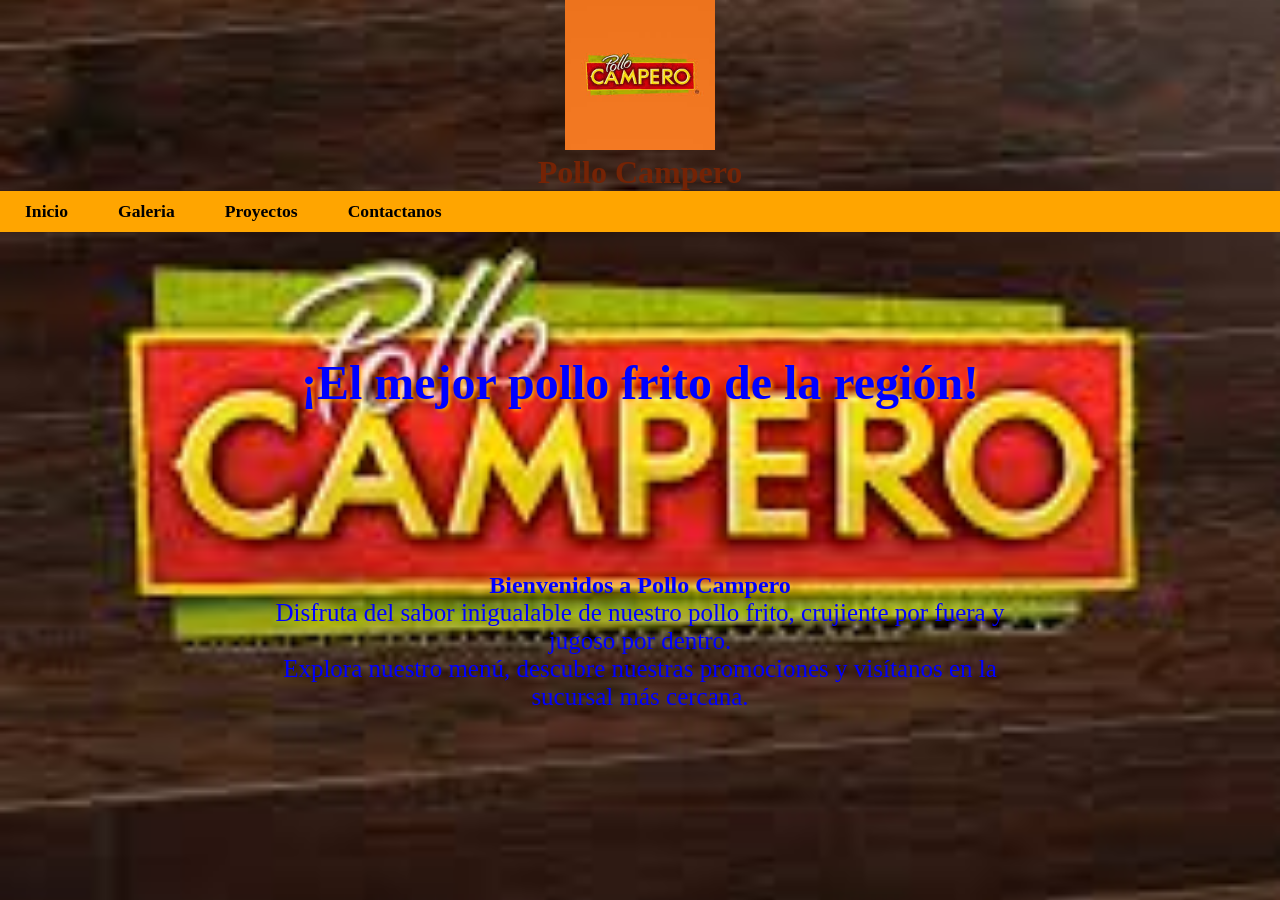
<file: index.html>
<!DOCTYPE html>
<html lang="en">
<head>
    <meta charset="UTF-8">
    <meta http-equiv="X-UA-Compatible" content="IE=edge">
    <meta name="viewport" content="width=device-width, initial-scale=1.0">
    <link rel="stylesheet" href="style.css">
    <title>Document</title>
</head>
<body>
    <header>
        <center>
             <div class="titulo"><img src="img/download.jpeg" width="150" height="150"><h1><b>Pollo Campero</b></h1></div>
        </center>
        <div class="barras">
            <button onclick="abrir_cerrar_menu()" class='boton_menu' id='x'></button> 
        </div>
        <nav id="menu" class="desplegable">
            <ul>
                <li><a href="index.html">Inicio</a></li>
                <li><a href="galerial.html">Galeria</a></li>
                <li><a href="proyecto.html">Proyectos</a></li>
                <li><a href="contactar.html">Contactanos</a></li>
            </ul>
        </nav>
    </header>
    <div class="hero">
        <h2>¡El mejor pollo frito de la región!</h2>
      </div>
    
      <main>
        <h2>Bienvenidos a Pollo Campero</h2>
        <p>Disfruta del sabor inigualable de nuestro pollo frito, crujiente por fuera y jugoso por dentro.</p>
        <p>Explora nuestro menú, descubre nuestras promociones y visítanos en la sucursal más cercana.</p>
      </main>
    <script src="main.js"></script>
</body>
</html>
</file>
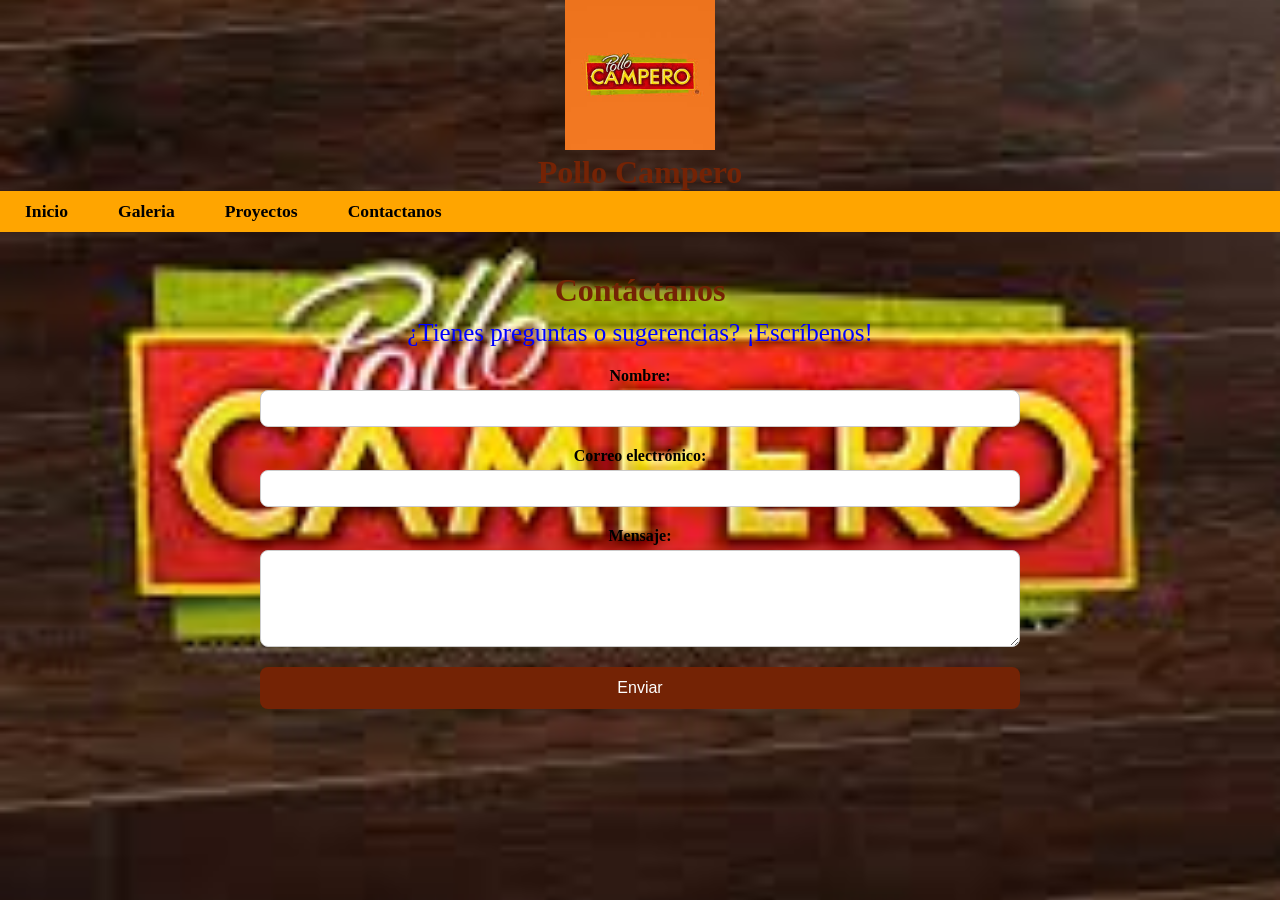
<file: contactar.html>
<!DOCTYPE html>
<html lang="en">
<head>
    <meta charset="UTF-8">
    <meta http-equiv="X-UA-Compatible" content="IE=edge">
    <meta name="viewport" content="width=device-width, initial-scale=1.0">
    <link rel="stylesheet" href="style.css">
    <title>Document</title>
</head>
<body>
    <header>
        <center>
             <div class="titulo"><img src="img/download.jpeg" width="150" height="150"><h1><b>Pollo Campero</b></h1></div>
        </center>
        <div class="barras">
            <button onclick="abrir_cerrar_menu()" class='boton_menu' id='x'></button> 
        </div>
        <nav id="menu" class="desplegable">
            <ul>
                <li><a href="index.html">Inicio</a></li>
                <li><a href="galerial.html">Galeria</a></li>
                <li><a href="proyecto.html">Proyectos</a></li>
                <li><a href="contactar.html">Contactanos</a></li>
            </ul>
        </nav>
    </header>
    <main>
        <section class="contacto">
          <h2>Contáctanos</h2>
          <p>¿Tienes preguntas o sugerencias? ¡Escríbenos!</p>
          <form action="#" method="post">
            <label for="nombre">Nombre:</label>
            <input type="text" id="nombre" name="nombre" required>
    
            <label for="correo">Correo electrónico:</label>
            <input type="email" id="correo" name="correo" required>
    
            <label for="mensaje">Mensaje:</label>
            <textarea id="mensaje" name="mensaje" rows="5" required></textarea>
    
            <button type="submit">Enviar</button>
          </form>
        </section>
      </main>
    <script src="main.js"></script>
</body>
</html>
</file>
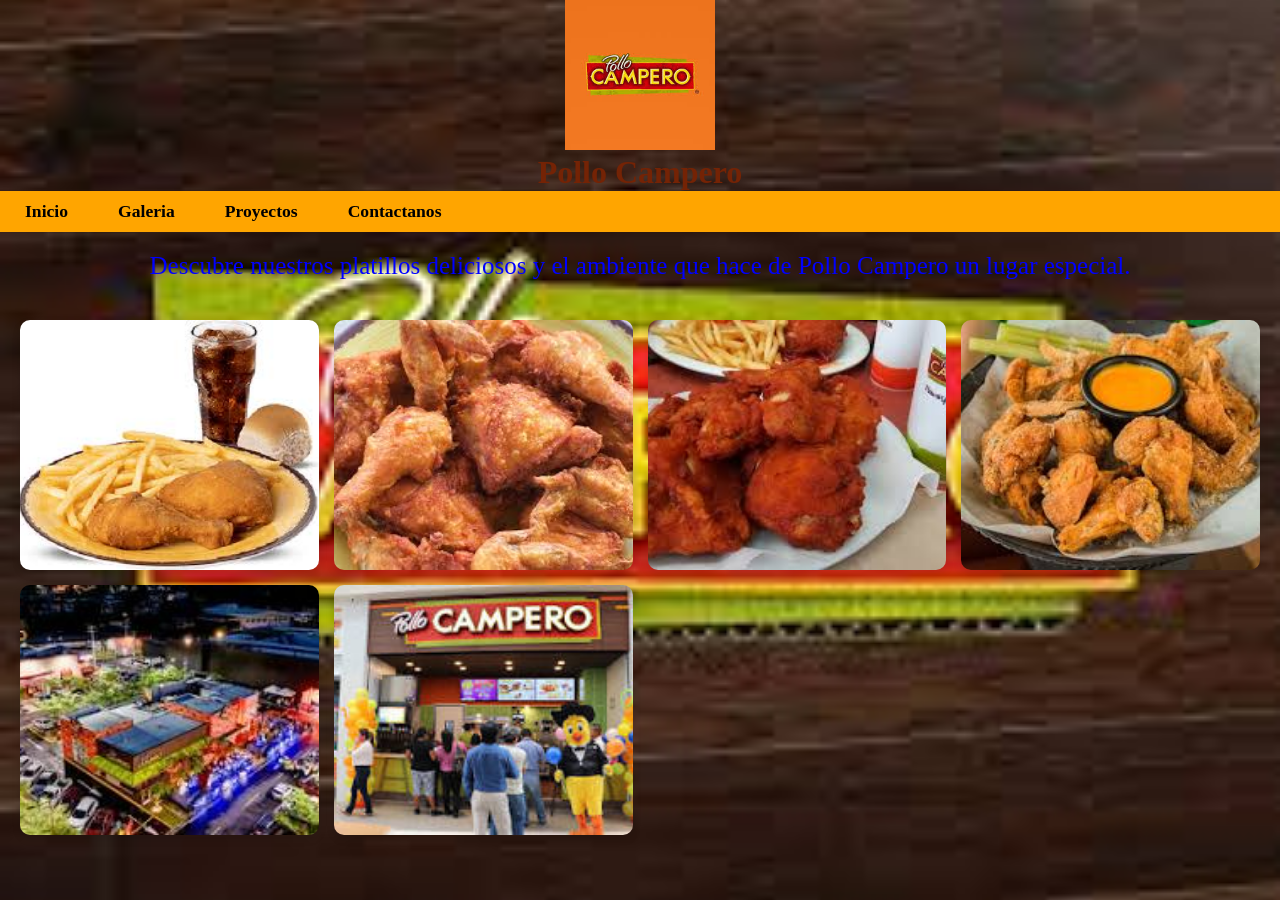
<file: galerial.html>
<!DOCTYPE html>
<html lang="en">
<head>
    <meta charset="UTF-8">
    <meta http-equiv="X-UA-Compatible" content="IE=edge">
    <meta name="viewport" content="width=device-width, initial-scale=1.0">
    <link rel="stylesheet" href="style.css">
    <title>Document</title>
</head>
<body>
    <header>
        <center>
             <div class="titulo"><img src="img/download.jpeg" width="150" height="150"><h1><b>Pollo Campero</b></h1></div>
        </center>
        <div class="barras">
            <button onclick="abrir_cerrar_menu()" class='boton_menu' id='x'></button> 
        </div>
        <nav id="menu" class="desplegable">
            <ul>
                <li><a href="index.html">Inicio</a></li>
                <li><a href="galerial.html">Galeria</a></li>
                <li><a href="proyecto.html">Proyectos</a></li>
                <li><a href="contactar.html">Contactanos</a></li>
            </ul>
        </nav>
    </header>
    
    <div class="intro">
        <p>Descubre nuestros platillos deliciosos y el ambiente que hace de Pollo Campero un lugar especial.</p>
      </div>
    
      <section class="gallery">
        <img src="img/download (1).jpeg" alt="Pollo Campero Platillo 1">
        <img src="img/download (2).jpeg" alt="Pollo Campero Platillo 2">
        <img src="img/download (3).jpeg" alt="Pollo Campero Platillo 3">
        <img src="img/download (4).jpeg" alt="Pollo Campero Platillo 4">
        <img src="img/download (9).jpeg" alt="Ambiente de Pollo Campero">
        <img src="img/download (8).jpeg" alt="Clientes felices en Pollo Campero">
      </section>
    <script src="main.js"></script>
</body>
</html>
</file>
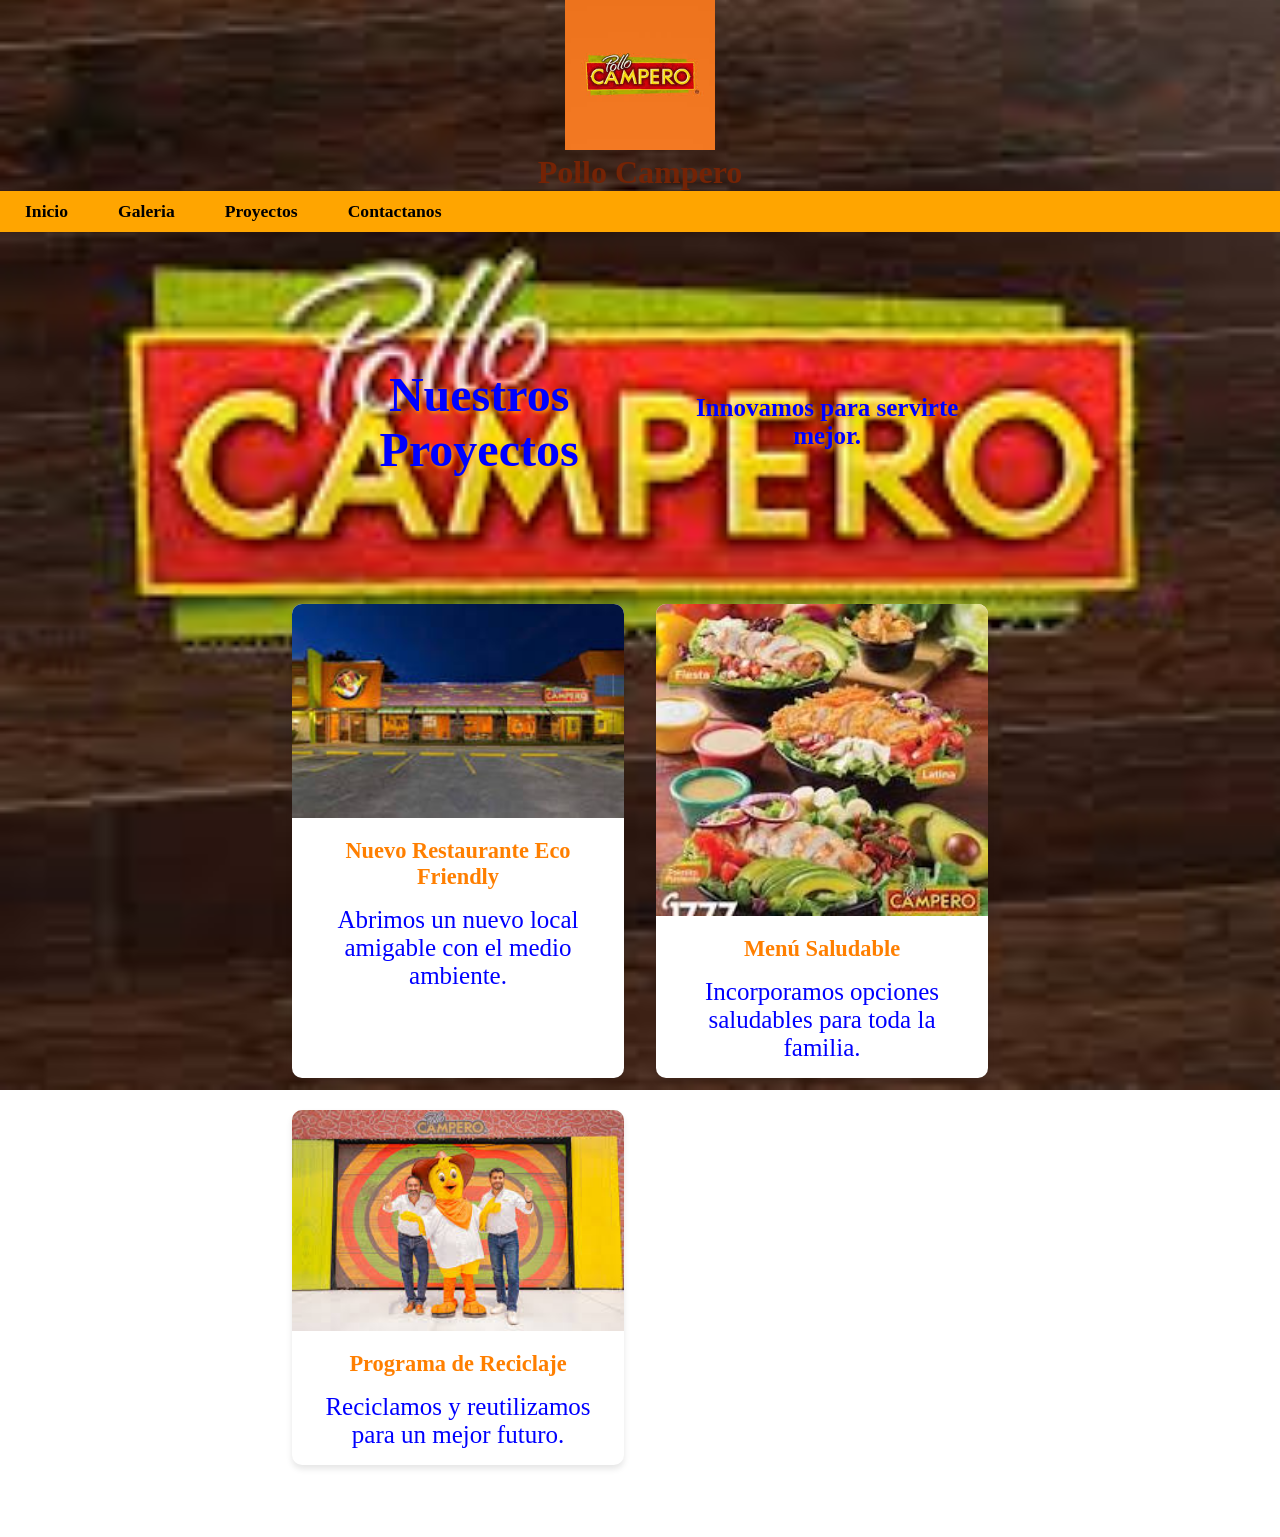
<file: proyecto.html>
<!DOCTYPE html>
<html lang="en">
<head>
    <meta charset="UTF-8">
    <meta http-equiv="X-UA-Compatible" content="IE=edge">
    <meta name="viewport" content="width=device-width, initial-scale=1.0">
    <link rel="stylesheet" href="style.css">
    <title>Document</title>
</head>
<body>
    <header>
        <center>
             <div class="titulo"><img src="img/download.jpeg" width="150" height="150"><h1><b>Pollo Campero</b></h1></div>
        </center>
        <div class="barras">
            <button onclick="abrir_cerrar_menu()" class='boton_menu' id='x'></button> 
        </div>
        <nav id="menu" class="desplegable">
            <ul>
                <li><a href="index.html">Inicio</a></li>
                <li><a href="galerial.html">Galeria</a></li>
                <li><a href="proyecto.html">Proyectos</a></li>
                <li><a href="contactar.html">Contactanos</a></li>
            </ul>
        </nav>
    </header>
    <main>
        <section class="hero">
            <h1>Nuestros Proyectos</h1>
            <p>Innovamos para servirte mejor.</p>
        </section>

        <section class="proyectos">
            <div class="proyecto">
                <img src="img/download (5).jpeg" alt="Proyecto 1">
                <h2>Nuevo Restaurante Eco Friendly</h2>
                <p>Abrimos un nuevo local amigable con el medio ambiente.</p>
            </div>

            <div class="proyecto">
                <img src="img/download (6).jpeg" alt="Proyecto 2">
                <h2>Menú Saludable</h2>
                <p>Incorporamos opciones saludables para toda la familia.</p>
            </div>

            <div class="proyecto">
                <img src="img/download (7).jpeg" alt="Proyecto 3">
                <h2>Programa de Reciclaje</h2>
                <p>Reciclamos y reutilizamos para un mejor futuro.</p>
            </div>
        </section>
    </main>
    <script src="main.js"></script>
</body>
</html>
</file>
<file: style.css>
*{
    margin: 0;
    padding: 0;
    box-sizing: border-box;
}

body{
    background-image: url(images.jpeg);
    background-repeat: no-repeat;
    background-position: center;
    background-size: cover;
    background-attachment: fixed;

}

.barras{display: none;}
.desplegable{background: orange}
ul{
    display: flex;
    flex-direction: row;
}
ul li{
    padding: 10px;
    list-style: none;
}
ul li a{  color: black;
    text-decoration: none;
    text-align: center;
    font-size: 1.1rem;
}
nav ul li:hover{background: #ff5722; }
@media (max-width: 850px) {
.barras{
    background-color: greenyellow;
    display: block;
}
.desplegable{
    background: none;
    transform: translate(-100%);
    transition: 0.5s;
    font-size: 1.5rem;
    width: 50%;
}
ul{
    display: flex;
    flex-direction: column;
    height: 100vh;
}
a{
    padding: 0;
}
a{
    font-size: 1.5rem;
    padding: 20px 0px 20px 20px;
    display: block;
    text-align: center;
}
.boton_menu{
    background-image: url(icono_menu.jpeg);
    background-color: white;
    background-repeat: no-repeat;
    height: 30px;
    width: 30px;
    background-size: 30px 30px;
    background-position: center;
}
button{
    margin: 5px;
    border: none;
    margin: 10px 10px 10px 10px;
}
.abrir_menu{
    background: rgba(30, 30, 30, 0.6);
    backdrop-filter: blur(2px);
    transform: translate(0%);
    width: 50%;
    transition: 0.5s;
}
.colocar_x{
    background-image: url(icono_menu.jpeg);
    background-color: #1e1e1e;
    background-repeat: no-repeat;
    height: 30px;
    width: 30px;
    background-size: 30px 30px;
    background-position: center;
}
@media (max-width: 500px){
    .desplegable{
        width: 100%;
        height: 100vh;
        font-size: 1.6rem;
    }
}
}
.titulo{
    color:yellow;
}
.hero { 
  background-size: cover;
  background-position: center;
  height: 300px;
  display: flex;
  align-items: center;
  justify-content: center;
  color: orange;
  font-size: 2em;
  font-weight: bold;
  text-shadow: 2px 2px 4px orange;
}
h2{
  color: blue;
}
p{
  color: blue;
  font-size: 25px;
}
h1{
  color: blue;
}
main {
  padding: 20px;
  text-align: center;
}
.intro {
    padding: 20px;
    text-align: center;
    font-size: 1.2rem;
  }

  .gallery {
    display: grid;
    grid-template-columns: repeat(auto-fit, minmax(250px, 1fr));
    gap: 15px;
    padding: 20px;
  }

  .gallery img {
    width: 100%;
    height: 250px;
    object-fit: cover;
    border-radius: 10px;
    box-shadow: 0 4px 8px rgba(0,0,0,0.1);
    transition: transform 0.3s;
  }

  .gallery img:hover {
    transform: scale(1.05);
  }
  .hero {
    background-image: url('https://via.placeholder.com/1200x400');
    background-size: cover;
    background-position: center;
    text-align: center;
    padding: 4rem 2rem;
    color: white;
}

.proyectos {
    display: grid;
    grid-template-columns: repeat(auto-fit, minmax(300px, 1fr));
    gap: 2rem;
    padding: 2rem;
}

.proyecto {
    background: white;
    border-radius: 10px;
    overflow: hidden;
    box-shadow: 0 4px 6px rgba(0, 0, 0, 0.1);
    transition: transform 0.3s ease;
}

.proyecto:hover {
    transform: translateY(-5px);
}

.proyecto img {
    width: 100%;
    height: auto;
}

.proyecto h2 {
    margin: 1rem;
    font-size: 1.4rem;
    color: #ff7f00;
}

.proyecto p {
    margin: 0 1rem 1rem;
}
header h1 {
    font-size: 2rem;
    color: #742305;
  }
  
  nav a {
    margin: 0 15px;
    color: #742305;
    text-decoration: none;
    font-weight: bold;
  }
  
  nav a:hover {
    text-decoration: underline;
  }
  
  main {
    padding: 40px 20px;
    max-width: 800px;
    margin: auto;
  }
  
  .contacto h2 {
    font-size: 2rem;
    margin-bottom: 10px;
    color: #742305;
  }
  
  .contacto p {
    margin-bottom: 20px;
  }
  
  form {
    display: flex;
    flex-direction: column;
  }
  
  form label {
    margin-bottom: 5px;
    font-weight: bold;
  }
  
  form input,
  form textarea {
    padding: 10px;
    margin-bottom: 20px;
    border: 1px solid #ccc;
    border-radius: 8px;
  }
  
  form button {
    padding: 12px;
    background-color: #742305;
    color: white;
    border: none;
    border-radius: 8px;
    font-size: 1rem;
    cursor: pointer;
  }
  
  form button:hover {
    background-color: #a94419;
  }
</file>
